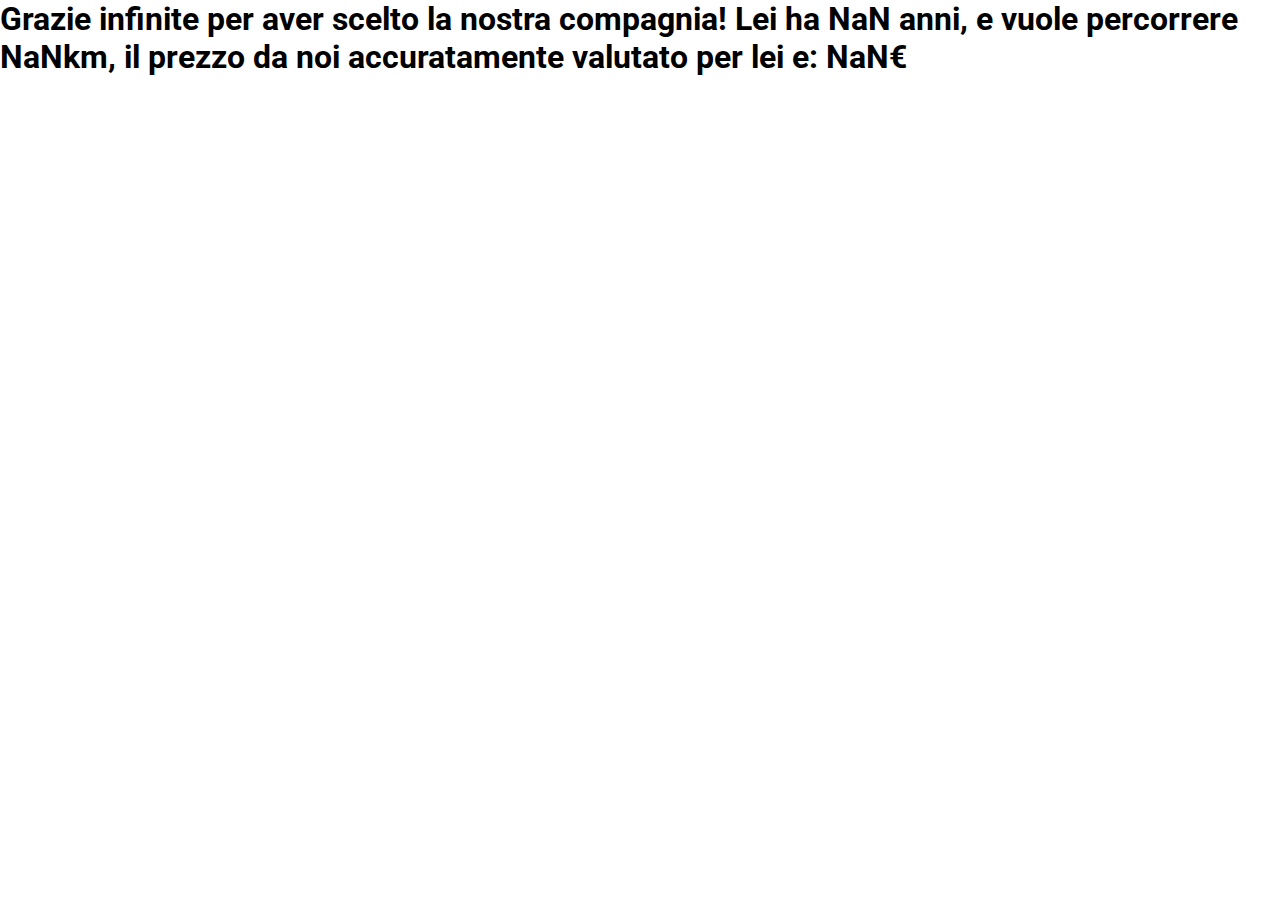
<file: index.html>
<!DOCTYPE html>
<html lang="en">
<head>
    <meta charset="UTF-8">
    <meta http-equiv="X-UA-Compatible" content="IE=edge">
    <meta name="viewport" content="width=device-width, initial-scale=1.0">
    <!-- G Fonts -->
    <link rel="preconnect" href="https://fonts.googleapis.com">
    <link rel="preconnect" href="https://fonts.gstatic.com" crossorigin>
    <link href="https://fonts.googleapis.com/css2?family=Roboto:ital,wght@0,100;0,300;0,400;0,500;0,700;0,900;1,100;1,300;1,400;1,500;1,700;1,900&display=swap" rel="stylesheet">
    <!-- css -->
    <link rel="stylesheet" href="css/style.css">
    <title>TrenMe</title>
</head>
<body>
    
    <h1 id="title">

    </h1>

    <script src="js/script.js">
    </script>
</body>
</html>
</file>
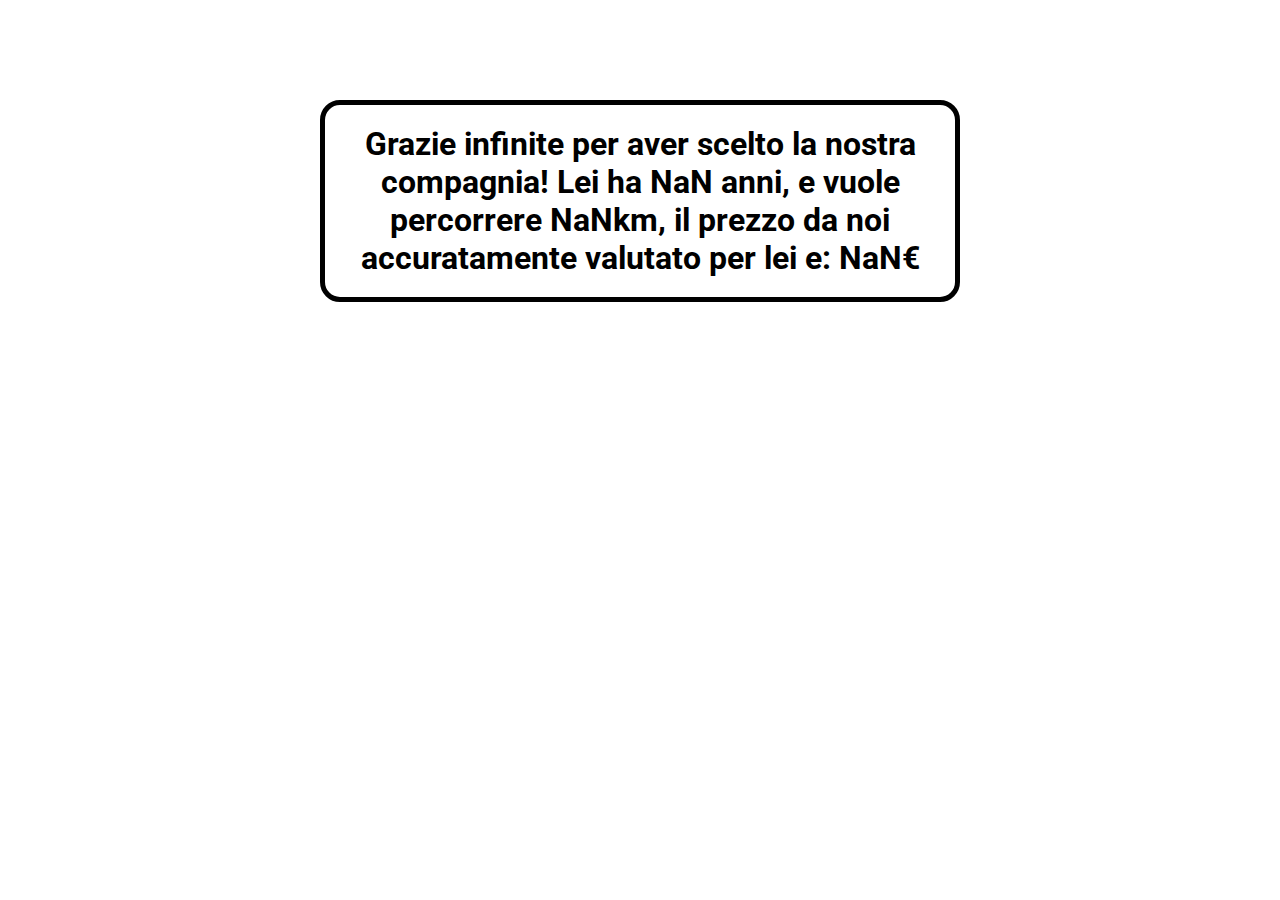
<file: bonus/index.html>
<!DOCTYPE html>
<html lang="en">
<head>
    <meta charset="UTF-8">
    <meta http-equiv="X-UA-Compatible" content="IE=edge">
    <meta name="viewport" content="width=device-width, initial-scale=1.0">
    <!-- G Fonts -->
    <link rel="preconnect" href="https://fonts.googleapis.com">
    <link rel="preconnect" href="https://fonts.gstatic.com" crossorigin>
    <link href="https://fonts.googleapis.com/css2?family=Roboto:ital,wght@0,100;0,300;0,400;0,500;0,700;0,900;1,100;1,300;1,400;1,500;1,700;1,900&display=swap" rel="stylesheet">
    <!-- Animate css -->
    <link
    rel="stylesheet"
    href="https://cdnjs.cloudflare.com/ajax/libs/animate.css/4.1.1/animate.min.css"/>
    <!-- css -->
    <link rel="stylesheet" href="css/style.css">
    <title>TrenMe</title>
</head>
<body>
    
    <section class="container">
        <h1 id="title" class="animate__animated animate__backInUp">
        </h1>
    </section>

    

    <script src="js/script.js">
    </script>
</body>
</html>
</file>
<file: css/style.css>
*{
    margin: 0;
    padding: 0;
    box-sizing: border-box;
}
body{
    font-family: 'Roboto', sans-serif;
}
</file>
<file: bonus/css/style.css>
*{
    margin: 0;
    padding: 0;
    box-sizing: border-box;
}
body{
    font-family: 'Roboto', sans-serif;
}
.container{
    width: 50%;
    margin: 100px auto;
    border: solid black 5px;
    border-radius: 20px;
    padding: 20px;
    text-align: center;
}
</file>
